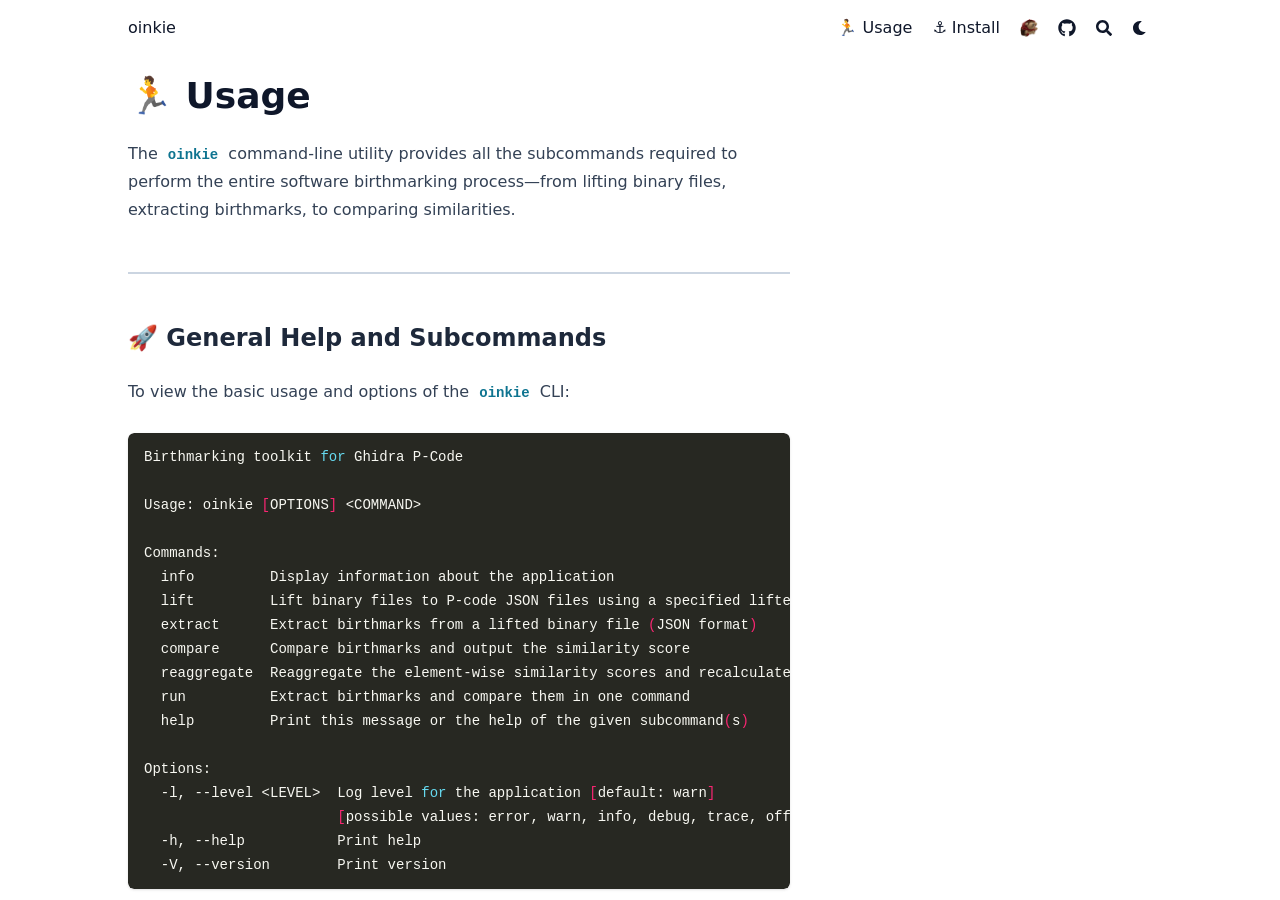
<file: usage/page/1/index.html>
<!DOCTYPE html>
<html lang="en">
	<head>
		<title>https://tamada.github.io/oinkie/usage/</title>
		<link rel="canonical" href="https://tamada.github.io/oinkie/usage/">
		<meta charset="utf-8">
		<meta http-equiv="refresh" content="0; url=https://tamada.github.io/oinkie/usage/">
	</head>
</html>
</file>
